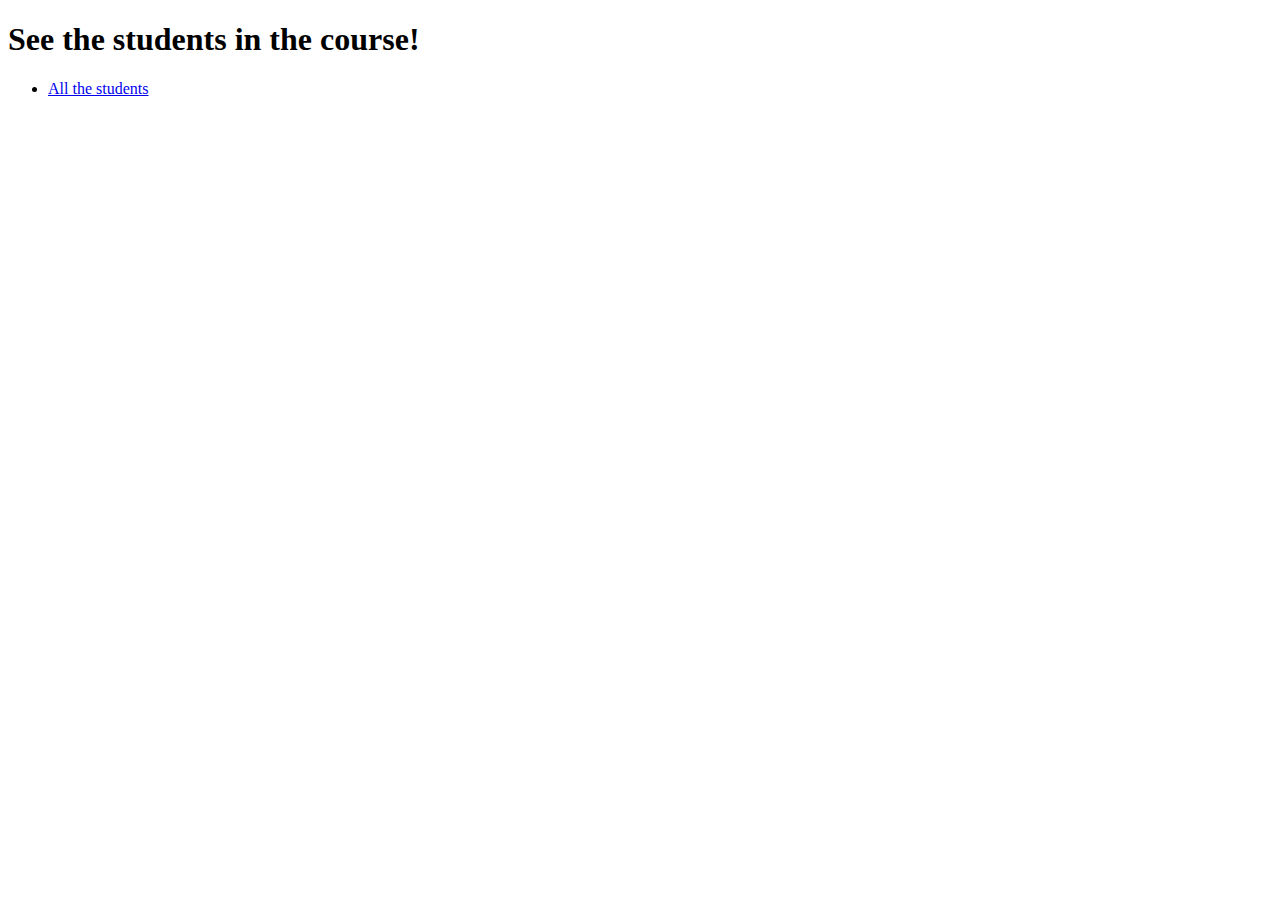
<file: index.html>
<!doctype html>

<html lang="en">
<head>
  <meta charset="utf-8">
  <meta name="viewport" content="width=device-width, initial-scale=1">

  <title>Students</title>
  <meta name="description" content="list of student names for homework">
  <meta name="author" content="Tomer Antman">
</head>

<body>
<h1>See the students in the course!</h1>
    <nav> <!-- The Navigation Section element (provide navigation links )-->
        <ul>
            <li><a href="/all_students">All the students</a> </li>
        </ul>
    </nav>
</body>
</html>
</file>
